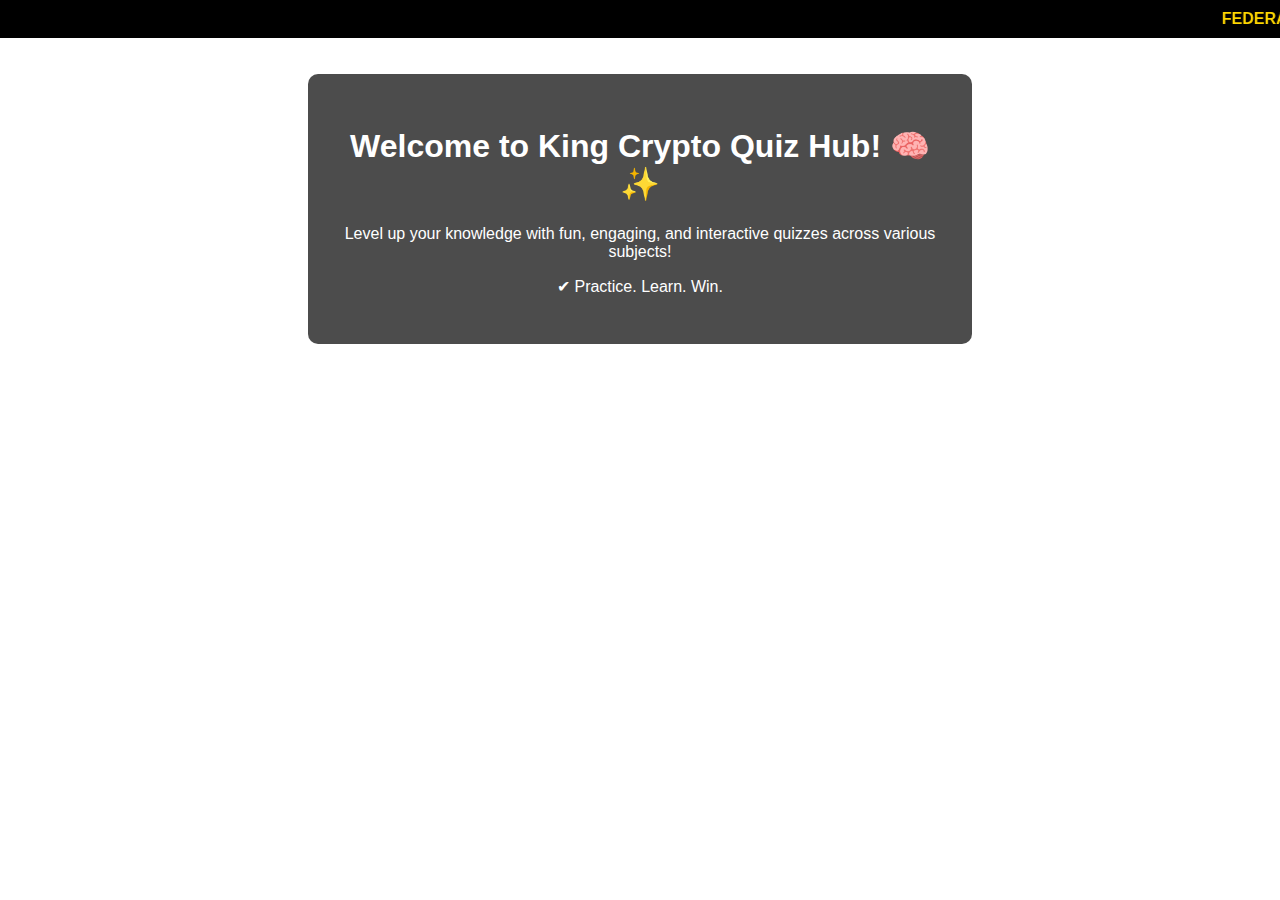
<file: index.html>
<!DOCTYPE html>
<html lang="en">
<head>
  <meta charset="UTF-8">
  <meta name="viewport" content="width=device-width, initial-scale=1.0">
  <title>King Crypto Test</title>
  <link rel="stylesheet" href="style.css">
  <script defer src="firebase-config.js"></script>
  <script defer src="paystack.js"></script>
</head>
<body>
  <marquee>FEDERAL UNIVERSITY LOKOJA</marquee>
  <div class="intro">
    <h1>Welcome to King Crypto Quiz Hub! 🧠✨</h1>
    <p>Level up your knowledge with fun, engaging, and interactive quizzes across various subjects!</p>
    <p>✔ Practice. Learn. Win.</p>
  </div>
  <script src="https://js.paystack.co/v1/inline.js"></script>
</body>
</html>
</file>
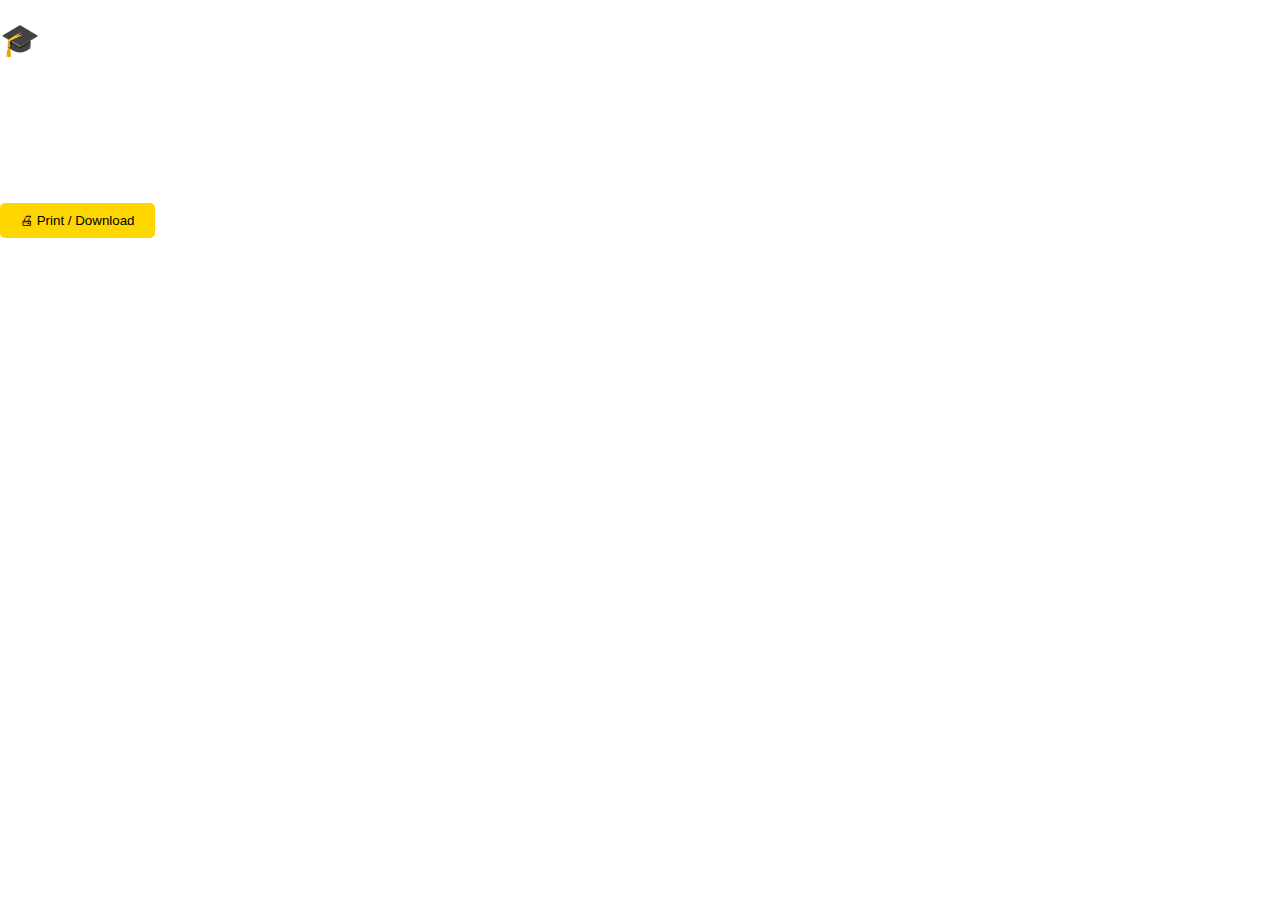
<file: certificate.html>
<!DOCTYPE html>
<html lang="en">
<head>
  <meta charset="UTF-8" />
  <meta name="viewport" content="width=device-width, initial-scale=1.0"/>
  <title>Certificate - King Crypto Test</title>
  <link rel="stylesheet" href="style.css" />
</head>
<body>
  <div class="certificate">
    <h1>🎓 Certificate of Completion</h1>
    <p>This certifies that <strong id="user-name"></strong></p>
    <p>has successfully completed the quiz</p>
    <p>on <strong id="cert-subject"></strong> with a score of <strong id="cert-score"></strong></p>
    <button onclick="window.print()">🖨 Print / Download</button>
  </div>
  <script>
    const url = new URLSearchParams(window.location.search);
    document.getElementById("user-name").textContent = url.get("user") || "Student";
    document.getElementById("cert-subject").textContent = url.get("subject") || "a subject";
    document.getElementById("cert-score").textContent = url.get("score") || "0";
  </script>
</body>
</html>
</file>
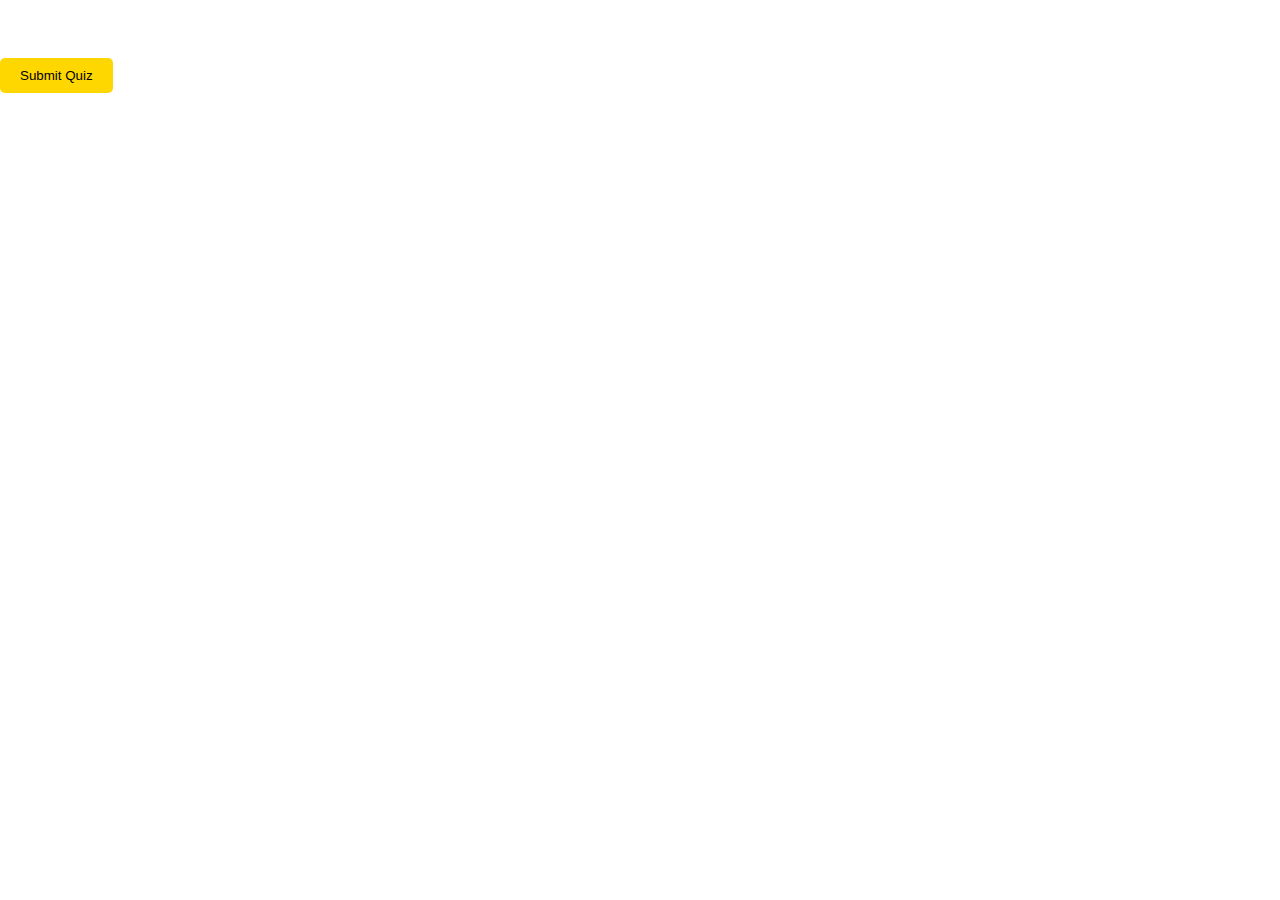
<file: quiz.html>
<!DOCTYPE html>
<html lang="en">
<head>
  <meta charset="UTF-8" />
  <meta name="viewport" content="width=device-width, initial-scale=1.0"/>
  <title>Quiz - King Crypto Test</title>
  <link rel="stylesheet" href="style.css" />
  <script defer src="firebase-config.js"></script>
  <script defer src="quiz.js"></script>
</head>
<body>
  <div class="quiz-container">
    <h2 id="subject-title"></h2>
    <div id="timer">Time Left: 20:00</div>
    <div id="question-box"></div>
    <button onclick="submitQuiz()">Submit Quiz</button>
  </div>
</body>
</html>
</file>
<file: style.css>
body {
  font-family: Arial, sans-serif;
  margin: 0;
  padding: 0;
  color: white;
  background: url('https://images.unsplash.com/photo-1588072432836-e10032774350?auto=format&fit=crop&w=1400&q=80') no-repeat center center fixed;
  background-size: cover;
}
marquee {
  background: #000;
  color: gold;
  padding: 10px;
  font-weight: bold;
}
.intro, .login-container {
  background: rgba(0,0,0,0.7);
  margin: 2em auto;
  padding: 2em;
  max-width: 600px;
  border-radius: 10px;
  text-align: center;
}
.btn, button {
  padding: 10px 20px;
  background: #FFD700;
  color: #000;
  border: none;
  border-radius: 5px;
  margin-top: 20px;
  text-decoration: none;
}
.subject-list {
  list-style: none;
  padding: 0;
  text-align: center;
}
.subject-list li {
  margin: 1em 0;
}
.subject-list a {
  background: #FFD700;
  color: #000;
  padding: 10px 15px;
  border-radius: 5px;
  text-decoration: none;
}
</file>
